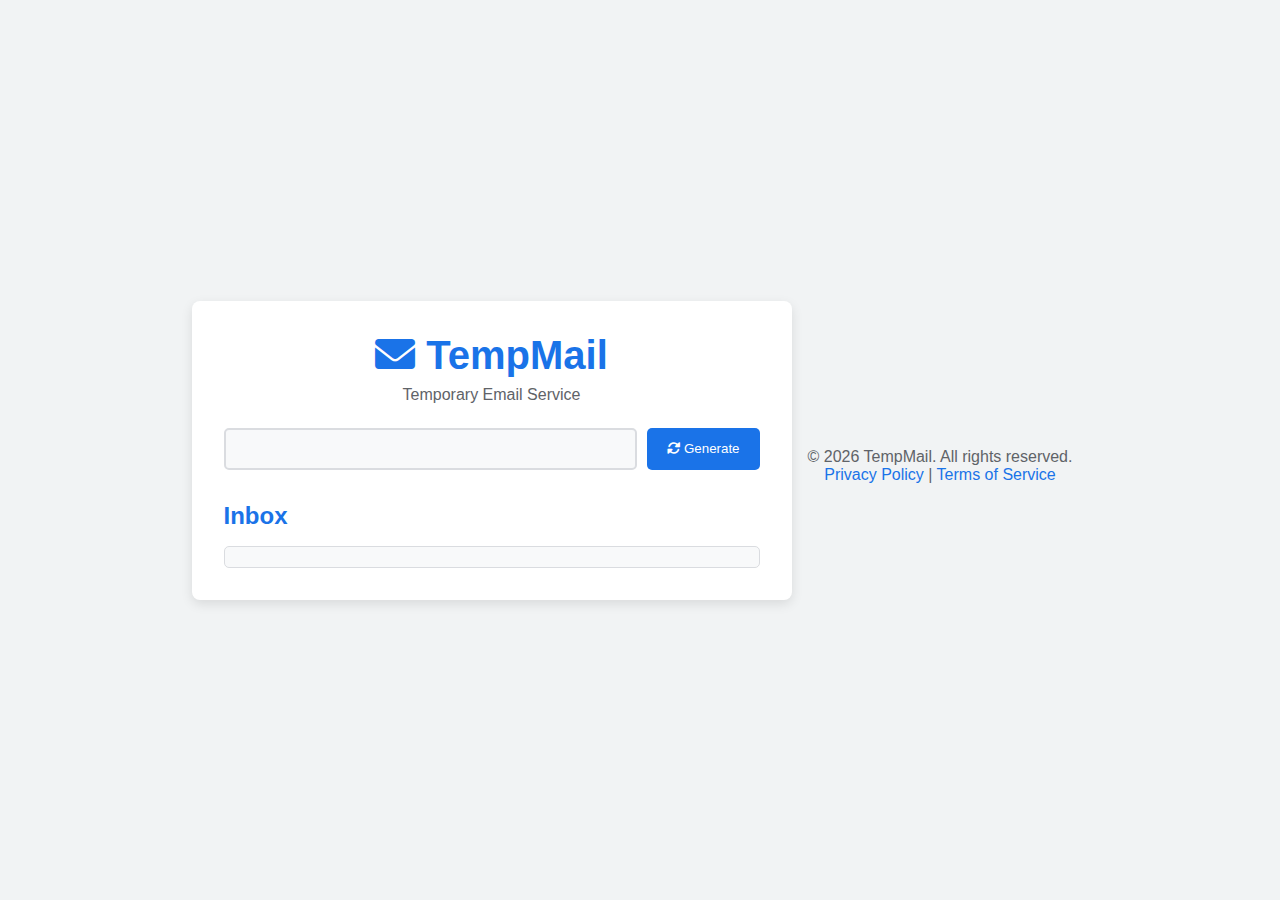
<file: index.html>
<!DOCTYPE html>
<html lang="en">
<head>
    <meta charset="UTF-8">
    <meta name="viewport" content="width=device-width, initial-scale=1.0">
    <title>TempMail - Temporary Email</title>
    <meta name="description" content="Generate temporary email addresses and view emails">
    <link rel="icon" type="image/x-icon" href="favicon.ico">
    <link rel="stylesheet" href="style.css">
    <link rel="stylesheet" href="https://cdnjs.cloudflare.com/ajax/libs/font-awesome/6.0.0/css/all.min.css">
</head>
<body>
    <div class="container">
        <h1><i class="fas fa-envelope"></i> TempMail</h1>
        <p class="subtitle">Temporary Email Service</p>
        
        <div class="email-box">
            <input type="text" id="emailAddress" readonly>
            <button id="generateEmail"><i class="fas fa-sync-alt"></i> Generate</button>
        </div>

        <div class="inbox">
            <h2>Inbox</h2>
            <div id="emailList"></div>
        </div>
    </div>

    <footer>
        <p>&copy; <span id="currentYear"></span> TempMail. All rights reserved.</p>
        <p><a href="privacy-policy.html">Privacy Policy</a> | <a href="terms-of-service.html">Terms of Service</a></p>
    </footer>
    <script src="script.js"></script>
</body>
</html>
</file>
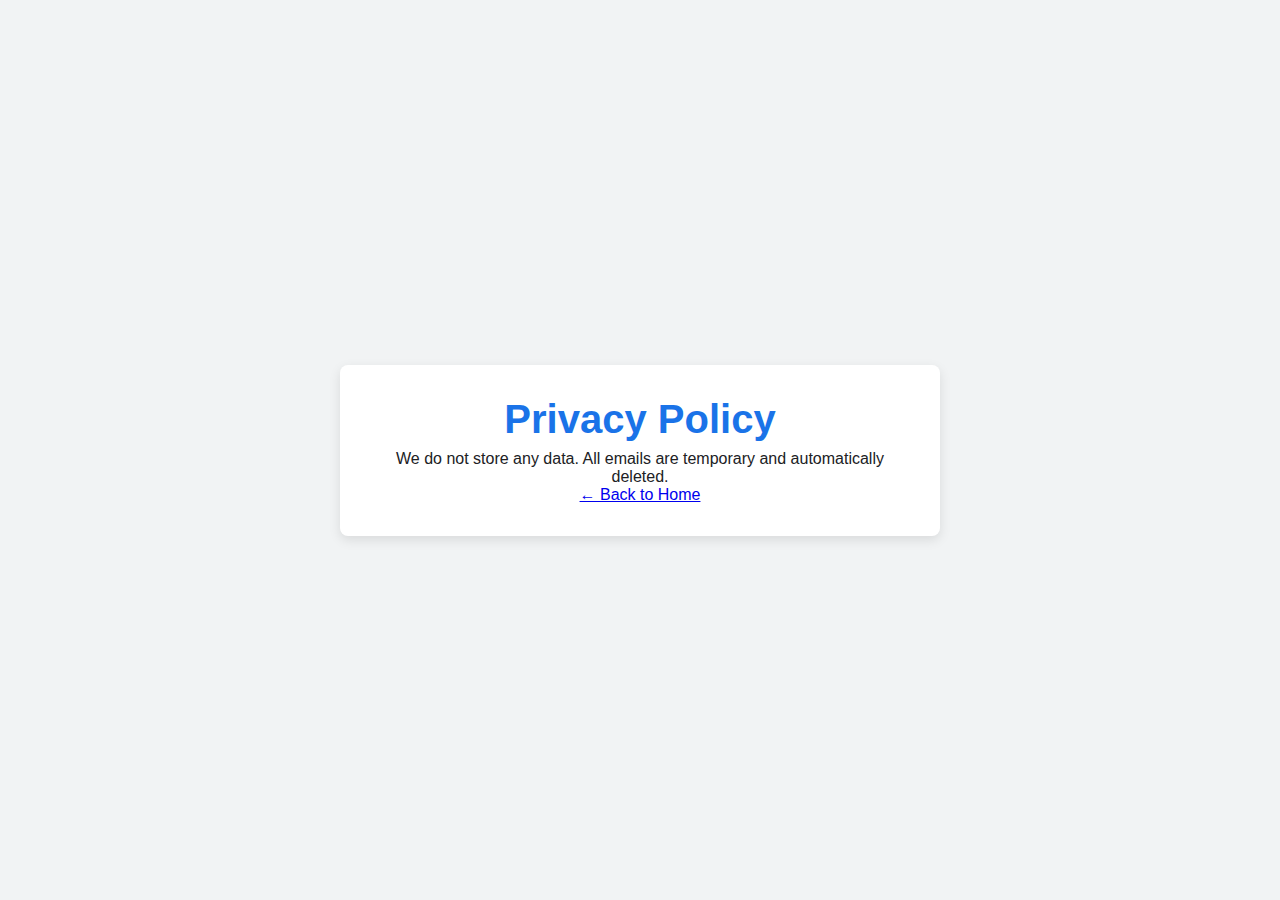
<file: privacy-policy.html>
<!DOCTYPE html>
<html lang="en">
<head>
    <meta charset="UTF-8">
    <meta name="viewport" content="width=device-width, initial-scale=1.0">
    <title>Privacy Policy</title>
    <link rel="stylesheet" href="style.css">
</head>
<body>
    <div class="container">
        <h1>Privacy Policy</h1>
        <p>We do not store any data. All emails are temporary and automatically deleted.</p>
        <a href="/">← Back to Home</a>
    </div>
</body>
</html>
</file>
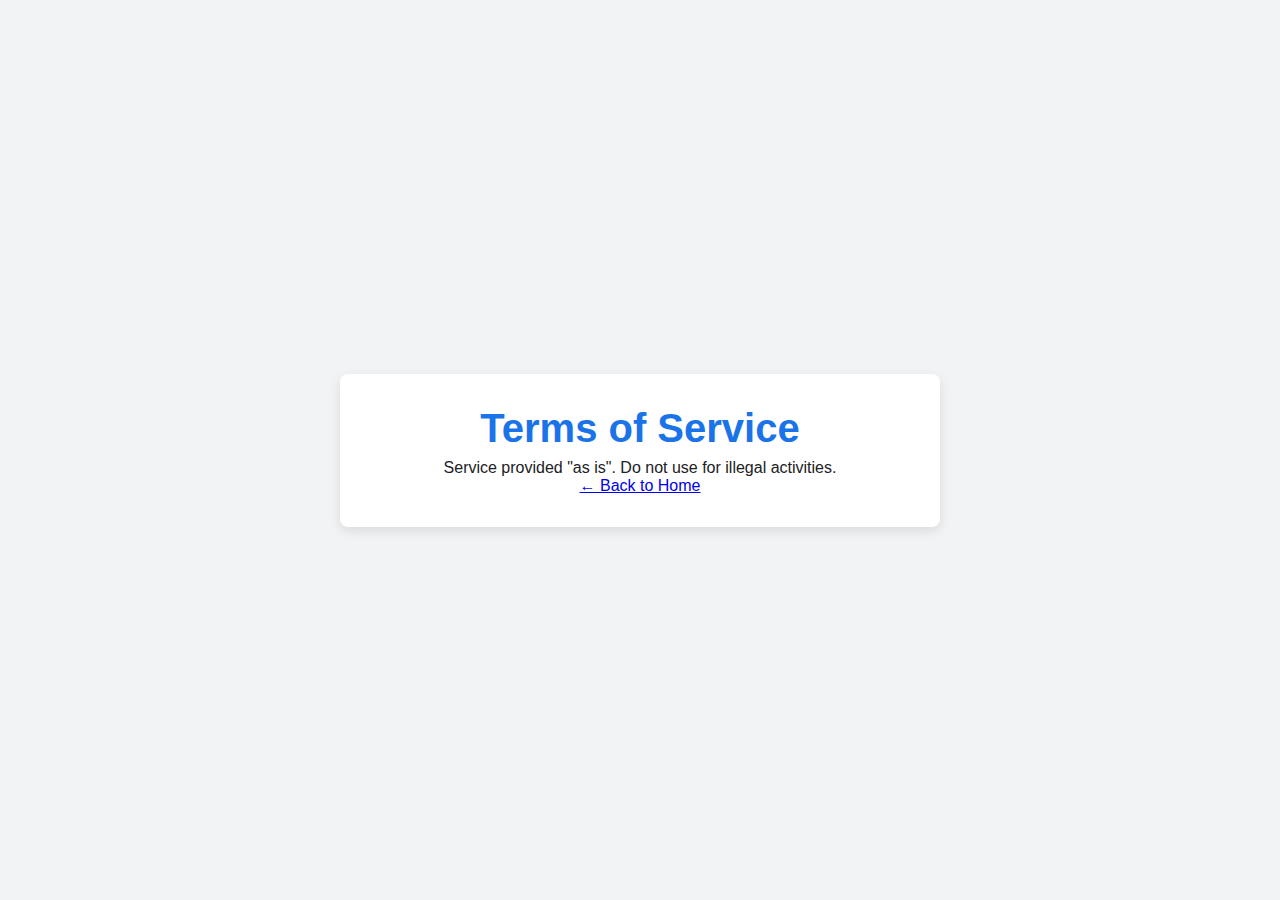
<file: terms-of-service.html>
<!DOCTYPE html>
<html lang="en">
<head>
    <meta charset="UTF-8">
    <meta name="viewport" content="width=device-width, initial-scale=1.0">
    <title>Terms of Service</title>
    <link rel="stylesheet" href="style.css">
</head>
<body>
    <div class="container">
        <h1>Terms of Service</h1>
        <p>Service provided "as is". Do not use for illegal activities.</p>
        <a href="/">← Back to Home</a>
    </div>
</body>
</html>
</file>
<file: style.css>
* {
    margin: 0;
    padding: 0;
    box-sizing: border-box;
    font-family: 'Arial', sans-serif;
}

body {
    background: #f1f3f4;
    min-height: 100vh;
    display: flex;
    justify-content: center;
    align-items: center;
    color: #202124;
}

.container {
    background: #ffffff;
    padding: 2rem;
    border-radius: 8px;
    box-shadow: 0 4px 12px rgba(0,0,0,0.1);
    width: 90%;
    max-width: 600px;
    text-align: center;
}

h1 {
    color: #1a73e8;
    margin-bottom: 0.5rem;
    font-size: 2.5rem;
}

.subtitle {
    color: #5f6368;
    margin-bottom: 1.5rem;
}

.email-box {
    display: flex;
    gap: 10px;
    margin-bottom: 2rem;
}

#emailAddress {
    flex: 1;
    padding: 10px;
    border: 2px solid #dadce0;
    border-radius: 5px;
    font-size: 1rem;
    text-align: center;
    background: #f8f9fa;
}

button {
    background: #1a73e8;
    color: white;
    padding: 10px 20px;
    border: none;
    border-radius: 5px;
    cursor: pointer;
    transition: background 0.3s;
}

button:hover {
    background: #1557b5;
}

.inbox {
    text-align: left;
}

.inbox h2 {
    color: #1a73e8;
    margin-bottom: 1rem;
}

#emailList {
    max-height: 300px;
    overflow-y: auto;
    border: 1px solid #dadce0;
    border-radius: 5px;
    padding: 10px;
    background: #f8f9fa;
}

.email-item {
    padding: 10px;
    border-bottom: 1px solid #dadce0;
    transition: background 0.3s;
}

.email-item:hover {
    background: #e8f0fe;
}

footer {
    margin-top: 2rem;
    padding: 1rem;
    text-align: center;
    color: #5f6368;
}

footer a {
    color: #1a73e8;
    text-decoration: none;
}

footer a:hover {
    text-decoration: underline;
}
</file>
